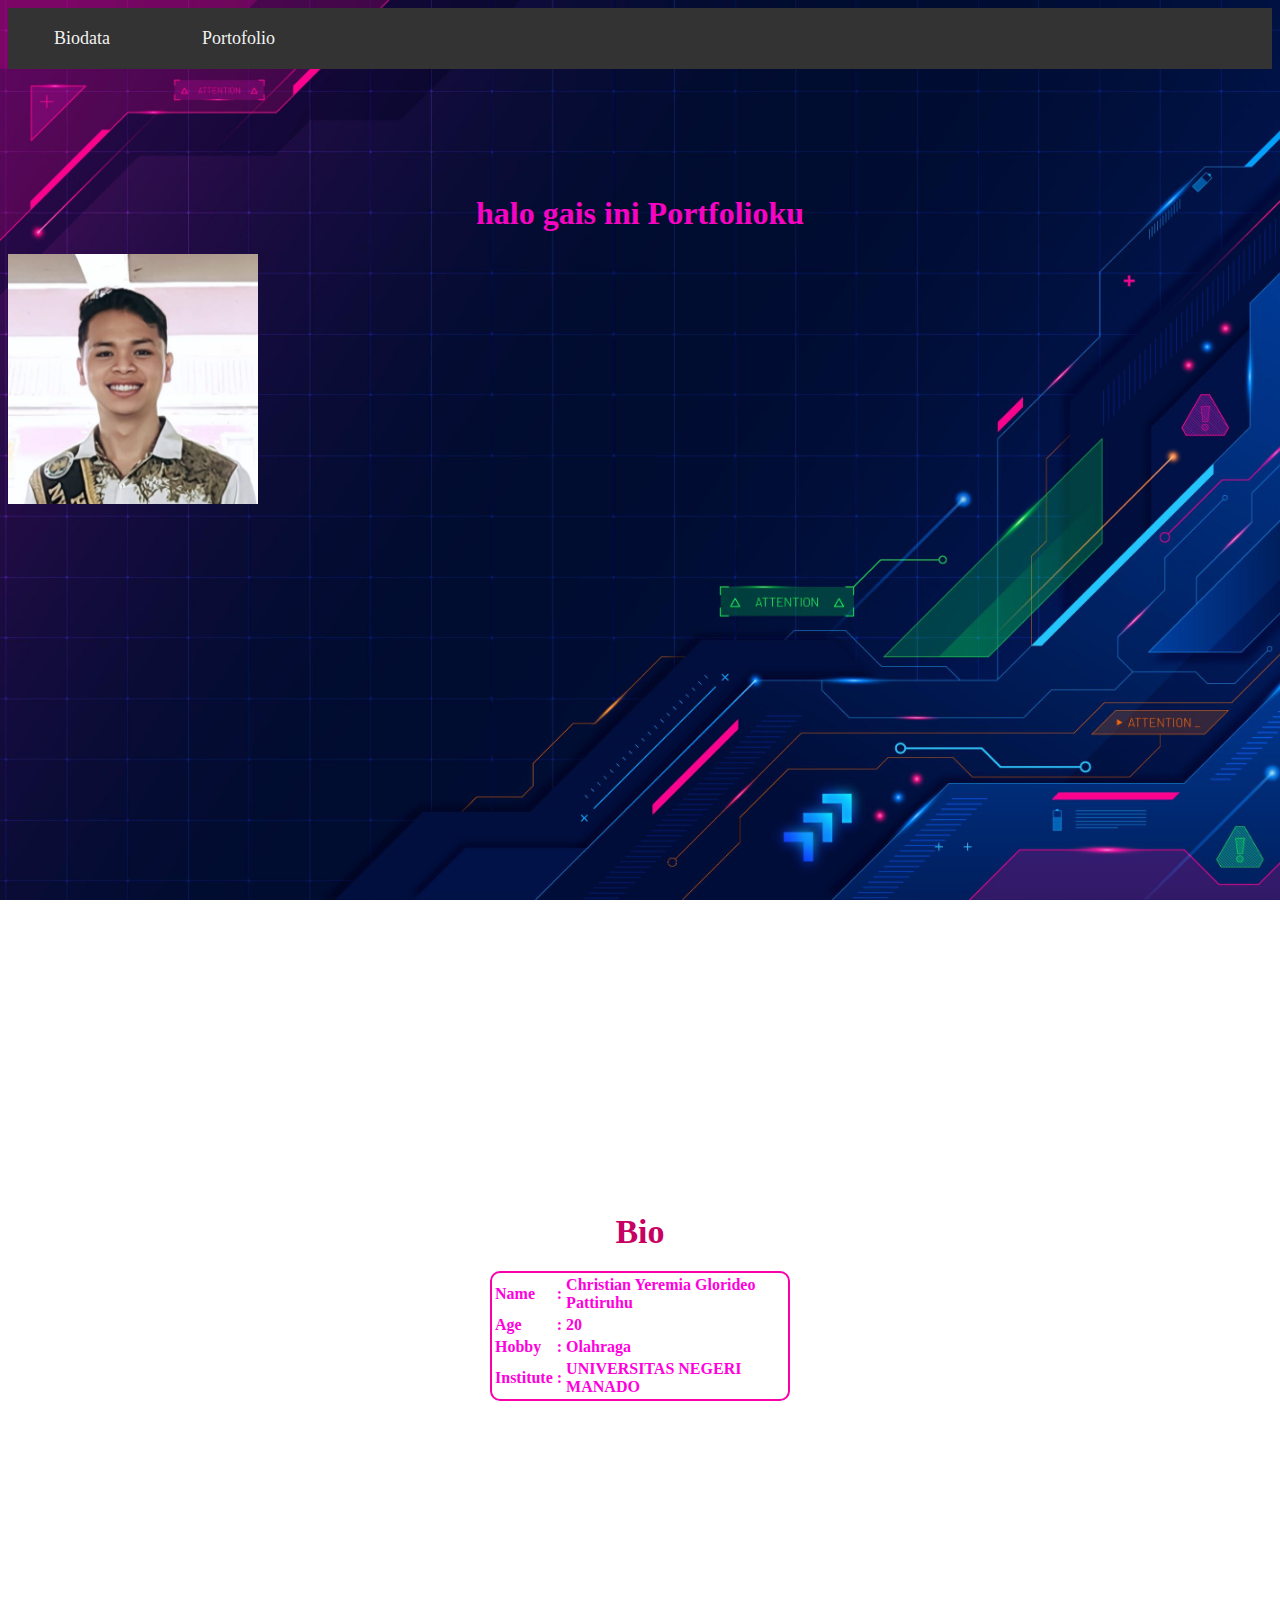
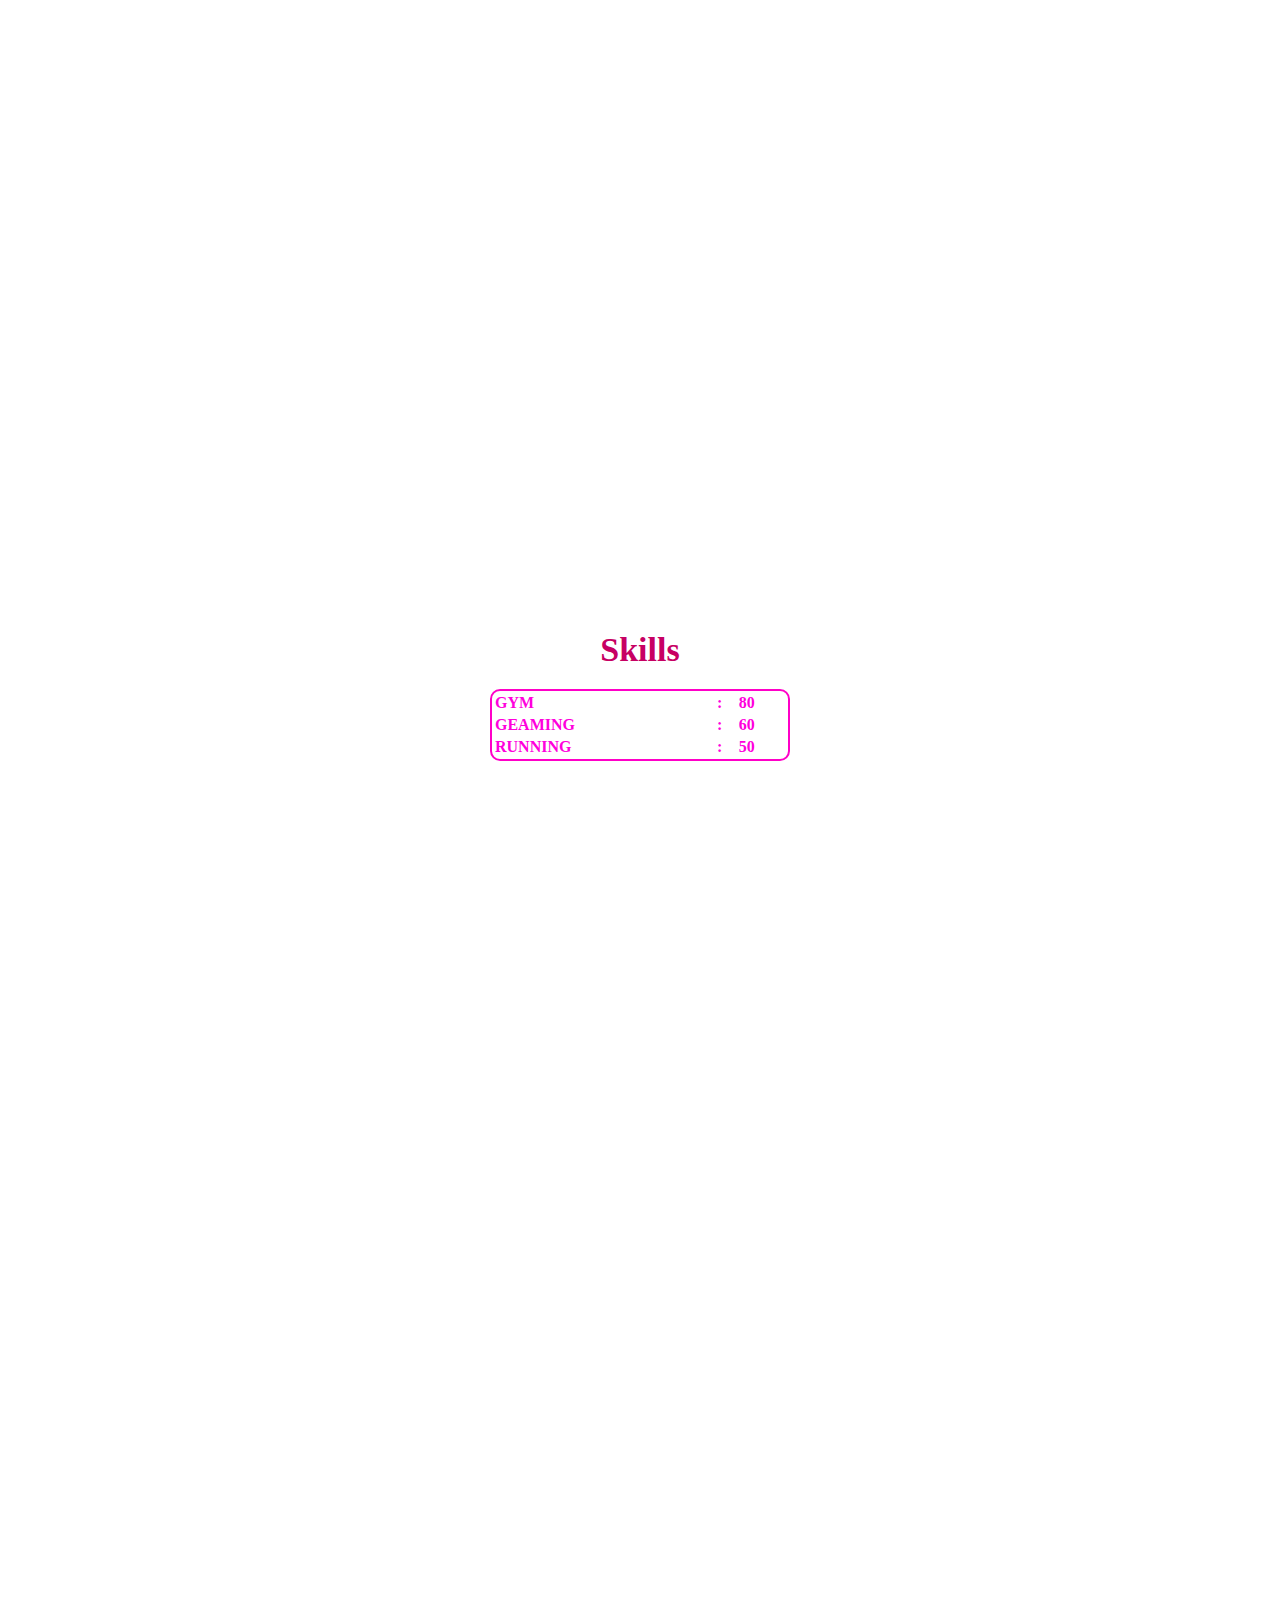
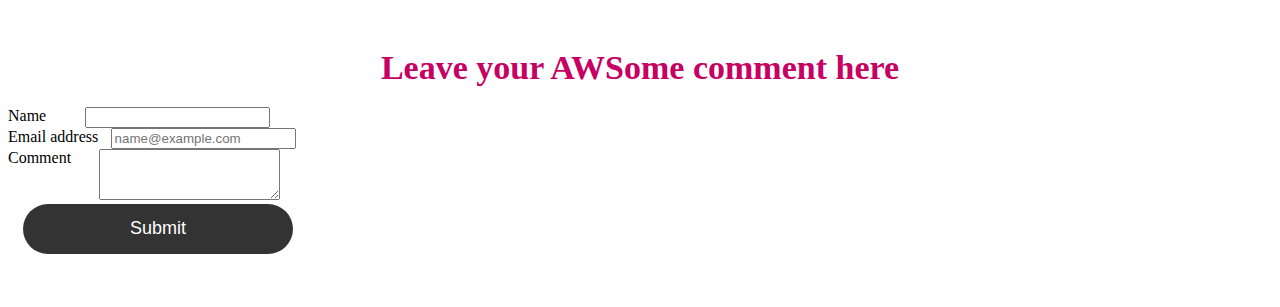
<file: portofolio.html>
<!DOCTYPE html>
<html lang="en">
<head>
    <meta charset="UTF-8">
    <meta http-equiv="X-UA-Compatible" content="IE=edge">
    <meta name="viewport" content="width=device-width, initial-scale=1.0">
    <link rel="stylesheet" href="./CSS/portofolio.css">
    <title>My Portfolio</title>
    <link rel="preconnect" href="https://fonts.googleapis.com">
    <link rel="preconnect" href="https://fonts.gstatic.com" crossorigin>
    <link href="https://fonts.googleapis.com/css2?family=Raleway:ital,wght@0,400;0,500;0,700;0,900;1,400;1,500&display=swap" rel="stylesheet">
    <link href="https://cdn.jsdelivr.net/npm/bootstrap@5.2.2/dist/css/bootstrap.min.css" rel="stylesheet" integrity="sha384-Zenh87qX5JnK2Jl0vWa8Ck2rdkQ2Bzep5IDxbcnCeuOxjzrPF/et3URy9Bv1WTRi" crossorigin="anonymous">
</head>
<body>
    <div class="nav sticky-sm-top">
        <ul>
            <li><a href="index.html">Biodata</a></li>
            <li><a href="">Portofolio</a></li>
        </ul>
    </div>

<!-- ========== bio ========== -->
<div id="hero" class="container d-flex flex-column align-items-center justify-content-center">
        <h1 class="text-center fw-bold text-light mt-5 mb-3" >halo gais ini Portfolioku</h1>
        <img src="foto/ad4bf1ff-a8bc-49b1-b75b-9d56dc7bf397.jpg" class="gambar-satu rounded-circle" alt="gambar">

</div>
<div id="bio" class="table-bio">
    <h3 class="text-center fw-bold text-light mt-5 mb-3">Bio</h3>  
    <table class="table-satu" style="width: 300px;">
        <tr><td>Name</td><td>:</td><td>Christian Yeremia Glorideo Pattiruhu</td></tr>
        <tr><td>Age</td><td>:</td><td>20</td></tr>
        <tr><td>Hobby</td><td>:</td><td>Olahraga</td></tr>
        <tr><td>Institute</td><td>:</td><td>UNIVERSITAS NEGERI MANADO</td></tr>
    </table>
</div>
<!-- ========== Skill ========== -->
<div id="skill" class="container">
    <h3 class="text-center fw-bold text-light mt-5 mb-3">Skills</h3>
    <table class="table-dua" style="width: 300px;">
        <tr>
          <td>GYM</td>
          <td>:</td>
          <td>80</td>
        </tr>
        <tr>
          <td>GEAMING</td>
          <td>:</td>
          <td>60</td>
        </tr>
        <tr>
          <td>RUNNING</td>
          <td>:</td>
          <td>50</td>
        </tr>
    </table>
</div>
<!-- ========== Comments ========== -->
<div id="" class="container @include media-breakpoint-up(md){width:150px}">
    <h3 class="text-center fw-bold text-light mt-5 mb-3">Leave your AWSome comment here</h3>
    <div class="comment col-3 mx-auto" style="width: 300px;"> 
        <div class="mb-3">   
            <label for="exampleFormControlInput1" class="form-label">Name</label>
            <input type="text" class="form-control" id="exampleInputEmail1" aria-describedby="emailHelp">
        </div>
        <div class="mb-3">
            <label for="exampleFormControlInput1" class="form-label">Email address</label>
            <input type="email" class="form-control" id="exampleFormControlInput1" placeholder="name@example.com">
        </div>
        <div class="mb-3">
            <label for="exampleFormControlTextarea1" class="form-label">Comment</label>
            <textarea class="form-control" id="exampleFormControlTextarea1" rows="3"></textarea>
        </div>
        
        <button class="btn btn-light w-100">
            <span>Submit</span>
        </button>
    </div>
</div>

<!-- Js bootstrap -->
<script src="https://cdn.jsdelivr.net/npm/bootstrap@5.2.2/dist/js/bootstrap.bundle.min.js" integrity="sha384-OERcA2EqjJCMA+/3y+gxIOqMEjwtxJY7qPCqsdltbNJuaOe923+mo//f6V8Qbsw3" crossorigin="anonymous"></script>
</body>
</html>
</file>
<file: CSS/portofolio.css>
body{
    background-image:url('../foto/4562472.jpg');
    background-size:cover;
    background-attachment: fixed;
}
.nav ul {
    list-style-type: none;
    margin: 0;
    padding: 0;
    top: 0;
    left: 0;
    width: 100%;
    position: relative;
    overflow: hidden;
    display: block;
    background-color: #333;
}
.nav li {
    float: left;
}
.nav li a {
    display: block;
    font-size: 18px;
    color: #f2f2f2;
    text-align: center;
    padding: 20px 46px;
    text-decoration: none;
}
.nav li a:hover {
    background-color: #111;
}
h1{
    margin-top: 10%;
    text-align: center;
    color: #f703c2;
}
h3{
    font-size: 34px;
    color: #c70063;
    margin-top: 20%;
    margin-bottom: 20px;
    text-align: center;
}
#hero{
    height: 85vh;
}
#bio{
    height: 85vh;
}
#skill{
    height: 85vh;
}
#project{
    height: 85vh;
}
.gambar-satu{
    width: 250px;
    height: 250px;
    object-fit: cover;
}  
.gambar-dua img{ 
    display: block;
    border-radius: 10px;
    margin-left: auto;
    margin-right: auto;
}    
table {
    margin-left: auto;
    margin-right: auto;
    width: 25%;
    font-weight: bold;
    border-radius: 10px;
    color:rgb(255, 0, 221);
}
.table-satu{
    border: 2px solid rgb(250, 0, 167);
}
.table-dua{
    border: 2px solid rgb(255, 0, 200);
}
.comment{
    text-align: center; 
 
}
.form{
    height: 15px;
    width: 15%;
    font-size: 16px;
    border-radius: 24px;
    padding: 5px 15px;
    background: #fdf9ff;
    color: #504e70;
    border: 1px solid grey;
    transition: all 0.2s ease;
}
.form:focus{
    box-shadow: 0 0 40px rgba(48, 46, 77, 0.35);
    outline: 0px;
}
.form-label{
    float: left;
}
.message{
    height: 100px;
    width: 30%;
    font-size: 16px;
    border-radius: 24px;
    padding: 5px 30px;
    background: #fdf9ff;
    color: #504e70;
    border: 1px solid grey;
    transition: all 0.2s ease;
}
.message:focus{
    box-shadow: 0 0 40px rgba(48, 46, 77, 0.35);
    outline: 0px;
}
.btn{
    font-size: large;
    text-align: center; 
    cursor: pointer;
    height: 50px;
    width: 270px;
    border: none;
    margin-bottom: 15%;
    color: white;
    background-color: #333;
    border-radius: 100px;
    transition: all 0.5s ease;
}
.btn:hover{
    transform: scale(1.05);
    background-color: #110;
    
}

/* hp */

@media (min-width: 0px) and (max-width: 767px){
    .gambar-satu > img{
        flex: 0 0 80%;
        max-width: 80%;
    }
    .gambar-dua > img{
        flex: 0 0 80%;
        max-width: 80%;
    }
    h1{
        margin-top: 15%;
    }
    .form-control{
        width: 150px;
    }
    .message{
        width: 300px;
    }
    .btn{
        width: 140px;
    }
}

/* tablet */

@media (min-width: 768px){
    .gambar-satu > img{
        max-width: 60%;
    }
    .gambar-dua > img{
        flex: 0 0 50%;
        max-width: 50%;
    }
}

/* pc */

@media (min-width: 992px){
    .gambar-satu > img{
        flex: 0 0 40%;
        max-width: 40%;
    }
    .gambar-dua > img{
        flex: 0 0 30%;
        max-width: 30%;
    }
}
</file>
